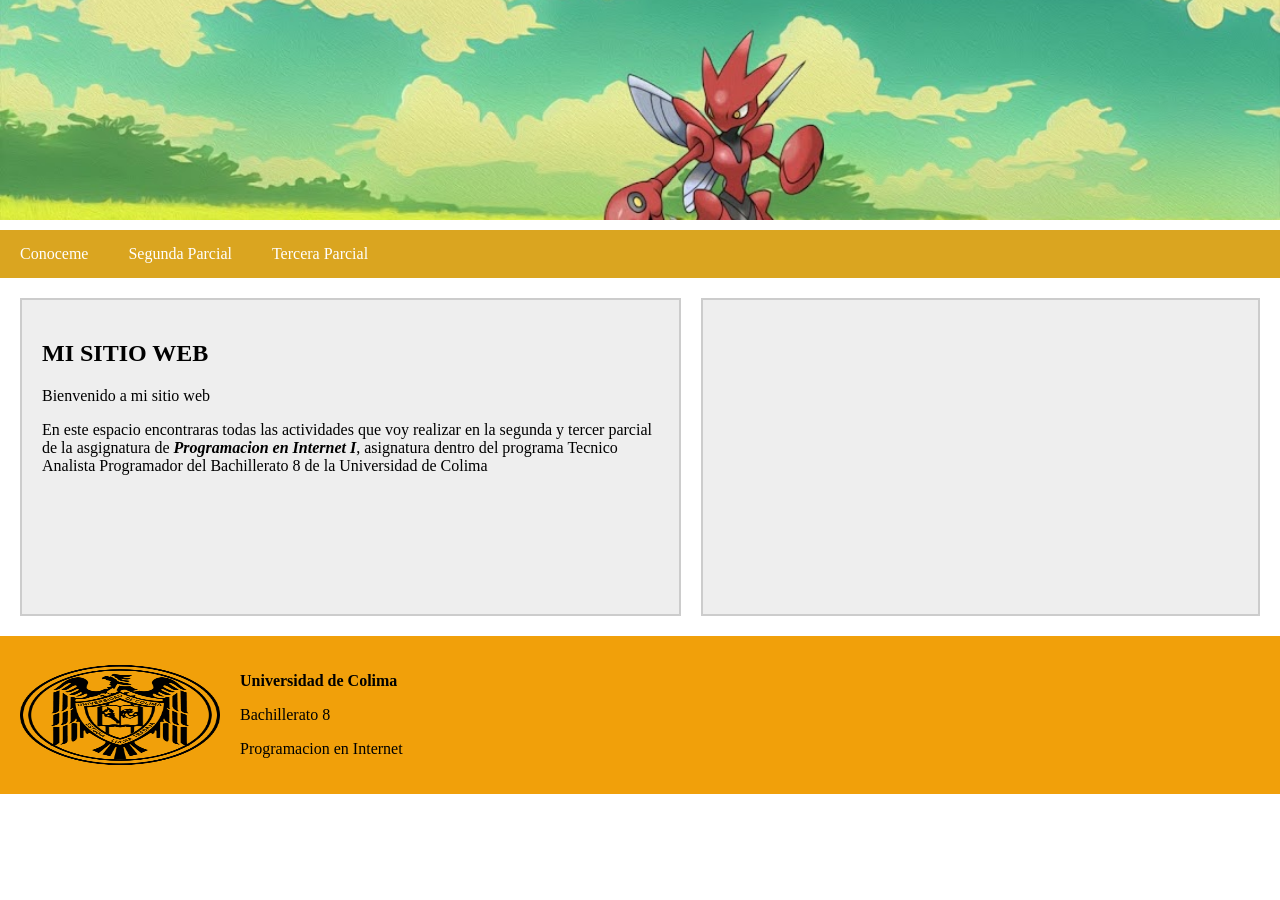
<file: index.html>
<!DOCTYPE html>
<html lang="es">
<head>
    <meta charset="UTF-8">
    <meta http-equiv="refresh" content="0; url=mipaginaweb.html">
    <title>Mi mundo digital</title>
</head>
<body>
    <p>Redirigiendo a mi página web...</p>
    <a href="mipaginaweb.html">Haz clic aquí si no eres redirigido.</a>
</body>
</html>
</file>
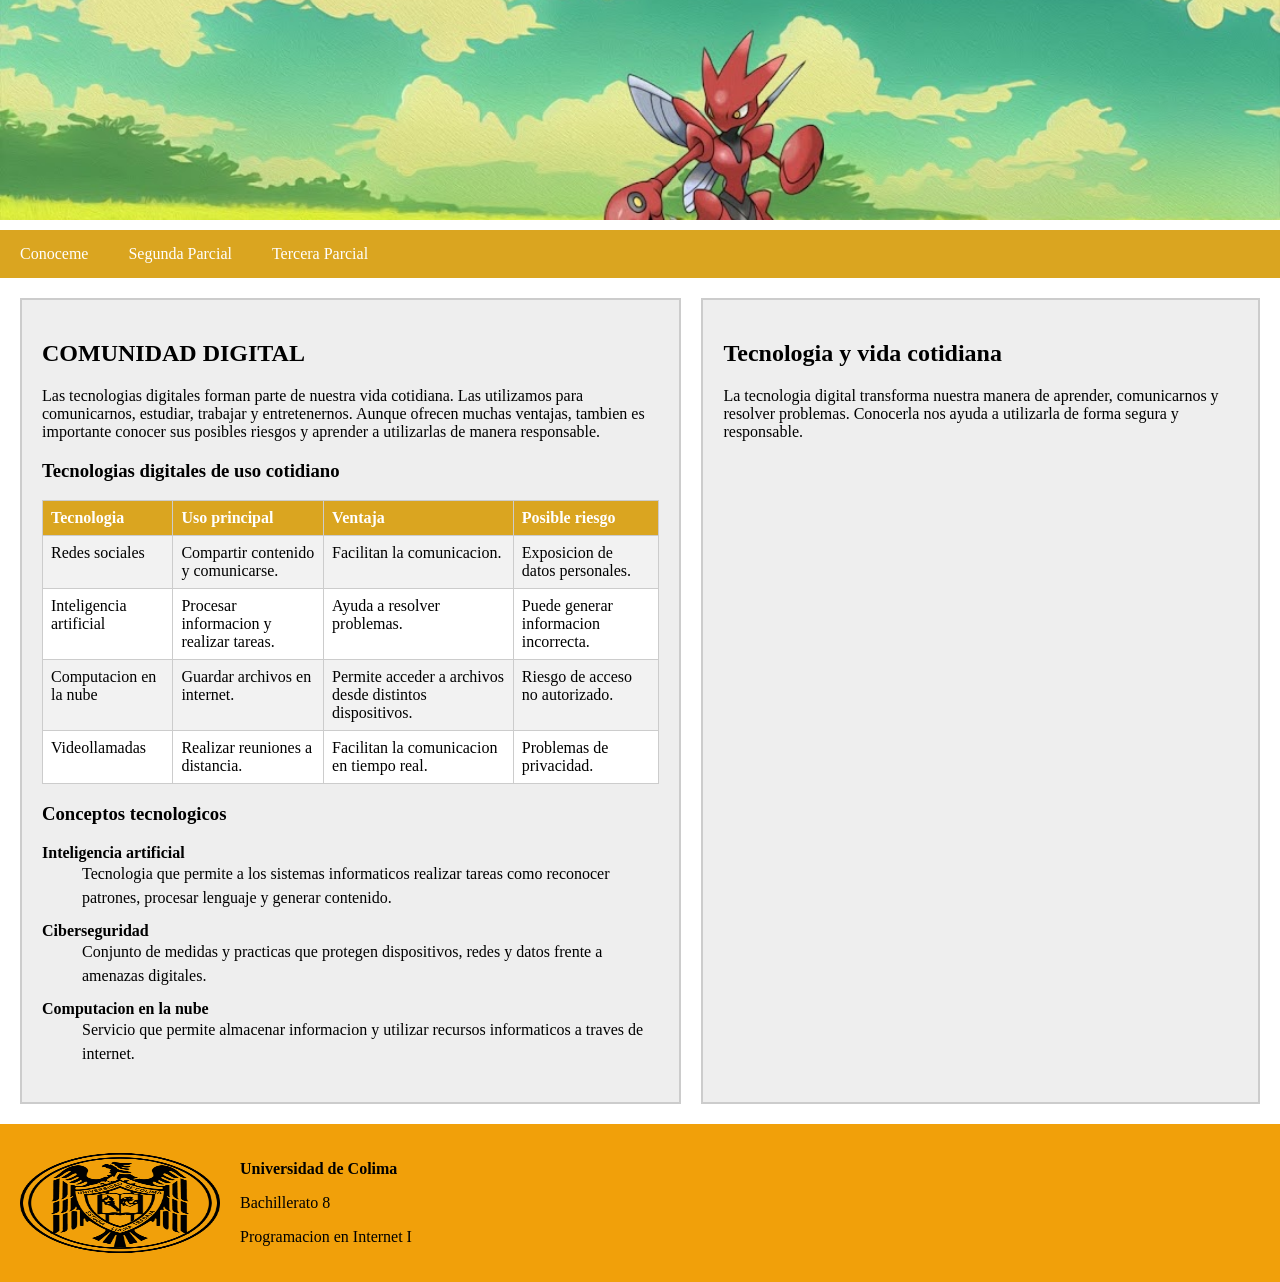
<file: comunidad.html>
<!DOCTYPE html>
<html lang="es">
<head>
    <meta charset="UTF-8">
    <title>Mi Sitio Web</title>
    <link rel="stylesheet" href="estilos.css">
</head>

<body>

    <header>
        <img src="fondo.jpg" alt="Encabezado del sitio web">
    </header>

    <nav>
        <ul>
            <li>
                <a href="#">Conoceme</a>
                <ul>
                    <li> <a href="mipaginaweb.html">Regresar a la pagina principal</a> </li>
                    <li><a href="informacion.html">Informacion personal</a></li>
                    <li><a href="pasatiempos.html">Pasatiempos</a></li>
                </ul>
            </li>

            <li>
                <a href="#">Segunda Parcial</a>
                <ul>
                    <li><a href="mimundodigital.html">Mundo Digital</a></li>
                    <li><a href="practicaposiciones.html">Practica de Posiciones</a></li>
                    <li><a href="comunidad.html">Comunidad Digital</a></li>
                </ul>
            </li>

            <li>
                <a href="#">Tercera Parcial</a>
                <ul>
                </ul>
            </li>
        </ul>
    </nav>

    <section>

        <aside class="principal">

            <h2>COMUNIDAD DIGITAL</h2>

            <p>
                Las tecnologias digitales forman parte de nuestra vida cotidiana.
                Las utilizamos para comunicarnos, estudiar, trabajar y entretenernos.
                Aunque ofrecen muchas ventajas, tambien es importante conocer sus
                posibles riesgos y aprender a utilizarlas de manera responsable.
            </p>

            <h3>Tecnologias digitales de uso cotidiano</h3>

            <table>
                <tr>
                    <th>Tecnologia</th>
                    <th>Uso principal</th>
                    <th>Ventaja</th>
                    <th>Posible riesgo</th>
                </tr>

                <tr>
                    <td>Redes sociales</td>
                    <td>Compartir contenido y comunicarse.</td>
                    <td>Facilitan la comunicacion.</td>
                    <td>Exposicion de datos personales.</td>
                </tr>

                <tr>
                    <td>Inteligencia artificial</td>
                    <td>Procesar informacion y realizar tareas.</td>
                    <td>Ayuda a resolver problemas.</td>
                    <td>Puede generar informacion incorrecta.</td>
                </tr>

                <tr>
                    <td>Computacion en la nube</td>
                    <td>Guardar archivos en internet.</td>
                    <td>Permite acceder a archivos desde distintos dispositivos.</td>
                    <td>Riesgo de acceso no autorizado.</td>
                </tr>

                <tr>
                    <td>Videollamadas</td>
                    <td>Realizar reuniones a distancia.</td>
                    <td>Facilitan la comunicacion en tiempo real.</td>
                    <td>Problemas de privacidad.</td>
                </tr>
            </table>

            <h3>Conceptos tecnologicos</h3>

            <dl>
                <dt><strong>Inteligencia artificial</strong></dt>
                <dd>
                    Tecnologia que permite a los sistemas informaticos realizar
                    tareas como reconocer patrones, procesar lenguaje y generar contenido.
                </dd>

                <dt><strong>Ciberseguridad</strong></dt>
                <dd>
                    Conjunto de medidas y practicas que protegen dispositivos,
                    redes y datos frente a amenazas digitales.
                </dd>

                <dt><strong>Computacion en la nube</strong></dt>
                <dd>
                    Servicio que permite almacenar informacion y utilizar recursos
                    informaticos a traves de internet.
                </dd>
            </dl>

        </aside>

        <aside class="secundario">

            <h2>Tecnologia y vida cotidiana</h2>

            <p>
                La tecnologia digital transforma nuestra manera de aprender,
                comunicarnos y resolver problemas. Conocerla nos ayuda a utilizarla
                de forma segura y responsable.
            </p>

            <iframe
                width="560"
                height="315"
                src="https://www.youtube.com/embed/pWw4UtQhdek"
                title="Video sobre tecnologia y programacion"
                frameborder="0"
                allow="accelerometer; autoplay; clipboard-write;
                encrypted-media; gyroscope; picture-in-picture; web-share"
                referrerpolicy="strict-origin-when-cross-origin"
                allowfullscreen>
            </iframe>

        </aside>

    </section>

    <footer>
        <img src="logo_ucol.png" alt="Logo de la Universidad de Colima">

        <div>
            <p><strong>Universidad de Colima</strong></p>
            <p>Bachillerato 8</p>
            <p>Programacion en Internet I</p>
        </div>
    </footer>

</body>
</html>
</file>
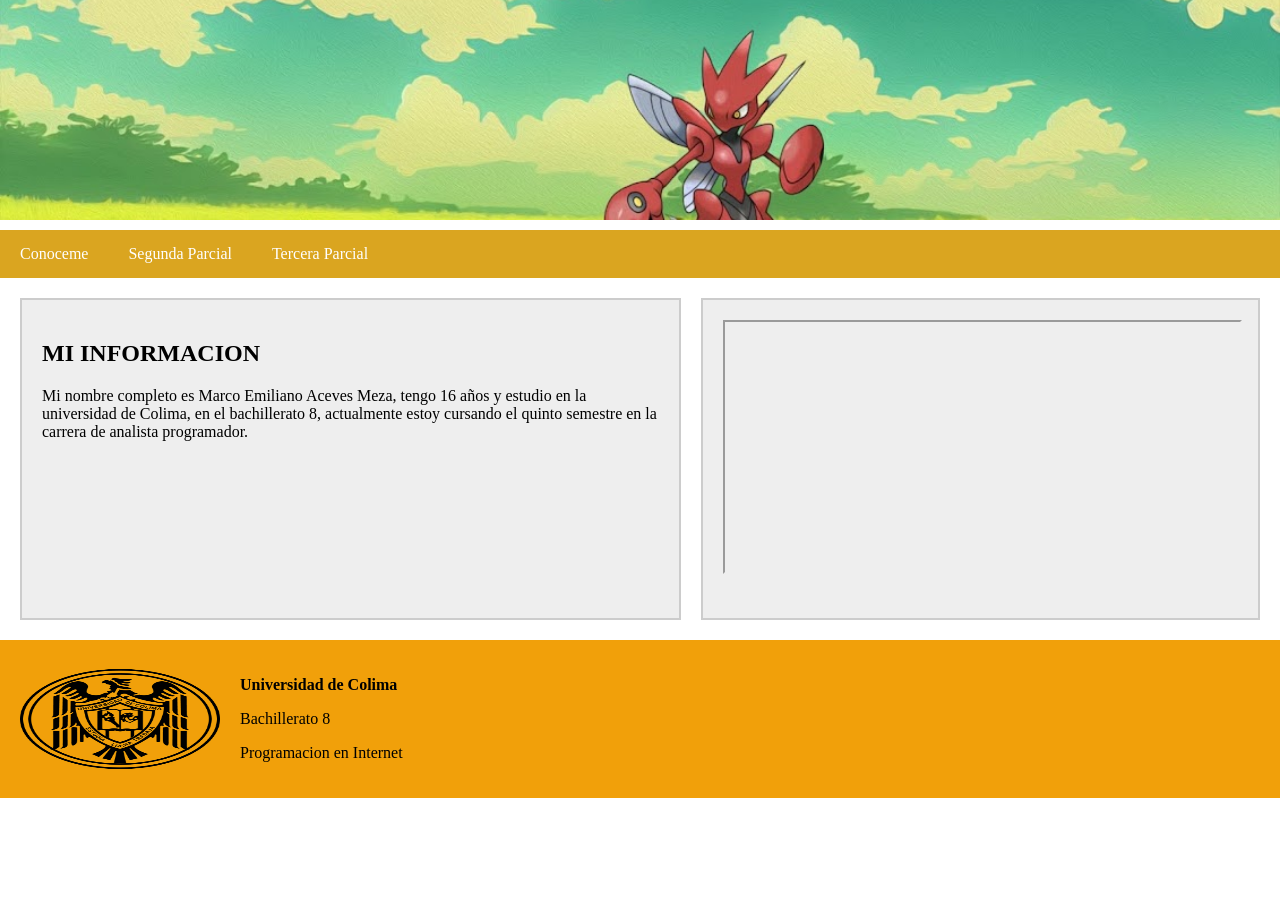
<file: informacion.html>
<!DOCTYPE html>
<html lang="es">
<head>
    <meta charset="UTF-8">
    <title>Mi sitio web</title>
    <!--Hacemos referencia a los estilos de mi pagina-->
    <link rel="stylesheet" href="estilos.css">
</head>
<body>
    <header><img src="fondo.jpg"></header>
    <nav>
    <ul>
        <li> <a href="#">Conoceme</a>
            <ul>
                <li> <a href="mipaginaweb.html">Regresar a la pagina principal</a> </li>
                <li> <a href="pasatiempos.html">Pasatiempos</a> </li>
            </ul> 
        </li>
        <li> <a href="#">Segunda Parcial</a> 
            <ul>
                <li> <a href="mimundodigital.html">Mundo Digital</a> </li>
                <li> <a href="practicaposiciones.html">Practica de Posiciones</a> </li>
                <li><a href="comunidad.html">Comunidad Digital</a></li>
            </ul>
        </li>
            
        <li> <a href="#">Tercera Parcial</a> </li>
    </ul>
    </nav>
    <section>
        <aside class="principal">
         <h2>MI INFORMACION</h2>  
         <P>Mi nombre completo es Marco Emiliano Aceves Meza, tengo 16 años y estudio en la universidad
            de Colima, en el bachillerato 8, actualmente estoy cursando el quinto semestre en la
            carrera de analista programador.
         </P>
         
        </aside>    
        <aside class="secundario">
            <iframe width = "560" height="315" scr="https://www.youtube.com/watch?v=0KFDWqRZJaQ" 
            title="Video de youtube"
            allowfullscreen></iframe>

        </aside>
    </section>
    <footer>
    <img src="logo_ucol.png">
        <div>
            <p><strong>Universidad de Colima</strong></p>
            <p>Bachillerato 8</p>
            <p>Programacion en Internet</p>
        </div>
    </footer>    
</body>

</html>
</file>
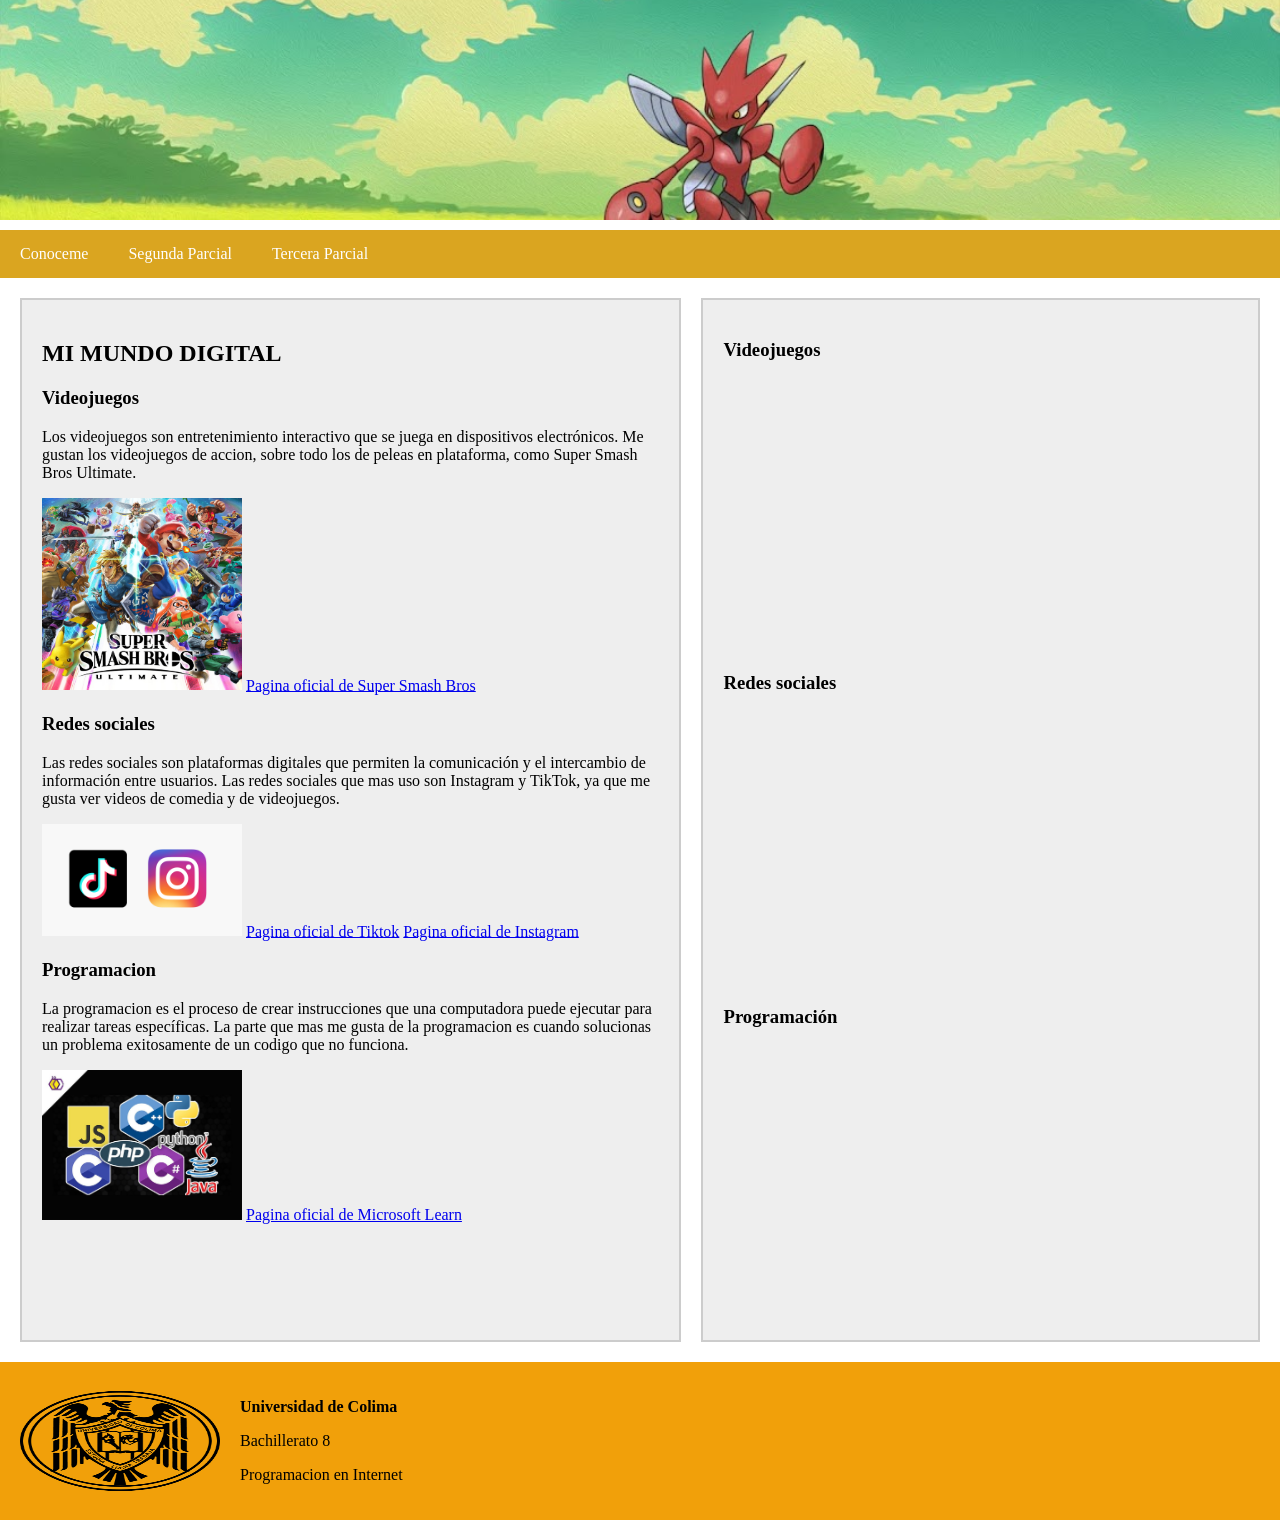
<file: mimundodigital.html>
<!DOCTYPE html>
<html lang="es">
<head>
    <meta charset="UTF-8">
    <title>Mi sitio web</title>
    <!--Hacemos referencia a los estilos de mi pagina-->
    <link rel="stylesheet" href="estilos.css">
</head>
<body>
    <header><img src="fondo.jpg"></header>
    
  <!--Menu de navegacion-->  
    <nav>
    <ul>
        <li> <a href="#">Conoceme</a>
         <ul>
            <li> <a href="mipaginaweb.html">Regresar a la pagina principal</a> </li>
            <li> <a href="informacion.html">Informacion personal</a> </li>
            <li> <a href="pasatiempos.html">Pasatiempos</a> </li>
         </ul> 
        </li>
        <li> <a href="#">Segunda Parcial</a> 
            <ul>
                <li> <a href="mimundodigital.html">Mundo Digital</a> </li>
                <li> <a href="practicaposiciones.html">Practica de Posiciones</a> </li>
                <li><a href="comunidad.html">Comunidad Digital</a></li>
            </ul>
        </li>

        <li> <a href="#">Tercera Parcial</a> </li>
    </ul>
    </nav>
    
    <!--Asides con el contenido principal-->

    <section>
        <aside class="principal">
         <h2>MI MUNDO DIGITAL</h2> 
         
         <h3>Videojuegos</h3>
            <p>Los videojuegos son entretenimiento interactivo que se juega en dispositivos electrónicos.
               Me gustan los videojuegos de accion, sobre todo los de peleas en plataforma, como
               Super Smash Bros Ultimate.
            </p>
            <img src="smash.jpg" alt="Super Smash Bros Ultimate">
            <a href="https://www.smashbros.com/es_ES/">Pagina oficial de Super Smash Bros</a>

         <h3>Redes sociales</h3>
            <p>Las redes sociales son plataformas digitales que permiten la comunicación y el intercambio de información entre usuarios.
               Las redes sociales que mas uso son Instagram y TikTok, ya que me gusta ver videos de comedia y de videojuegos. 
            </p>
            <img src="redes.jpg" alt="Redes sociales">
            <a href="https://www.tiktok.com/">Pagina oficial de Tiktok</a>
            <a href="https://www.instagram.com/">Pagina oficial de Instagram</a>

        <h3>Programacion</h3>
            <p>La programacion es el proceso de crear instrucciones que una computadora puede ejecutar para realizar tareas específicas.
               La parte que mas me gusta de la programacion es cuando solucionas un problema exitosamente de un codigo que no funciona.
            </p>
            <img src="progra.jpg" alt="Programacion">
            <a href="https://learn.microsoft.com/es-es/">Pagina oficial de Microsoft Learn</a>
        </aside>   

        <aside class="secundario">

            <h3>Videojuegos</h3>

            <iframe
                width="100%"
                height="250"
                src="https://www.youtube.com/embed/WShCN-AYHqA"
                title="Video sobre videojuegos"
                frameborder="0"
                allowfullscreen>
            </iframe>

            <h3>Redes sociales</h3>

            <iframe
                width="100%"
                height="250"
                src="https://www.youtube.com/embed/6R9kxdaWtAI"
                title="Video sobre redes sociales"
                frameborder="0"
                allowfullscreen>
            </iframe>

            <h3>Programación</h3>

            <iframe
                width="100%"
                height="250"
                src="https://www.youtube.com/embed/pWw4UtQhdek"
                title="Video sobre programación"
                frameborder="0"
                allowfullscreen>
            </iframe>

        </aside>
    </section>

    <!--Pie de pagina-->

    <footer>
    <img src="logo_ucol.png">
        <div>
            <p><strong>Universidad de Colima</strong></p>
            <p>Bachillerato 8</p>
            <p>Programacion en Internet</p>
        </div>

    </footer>    
</body>

</html>
</file>
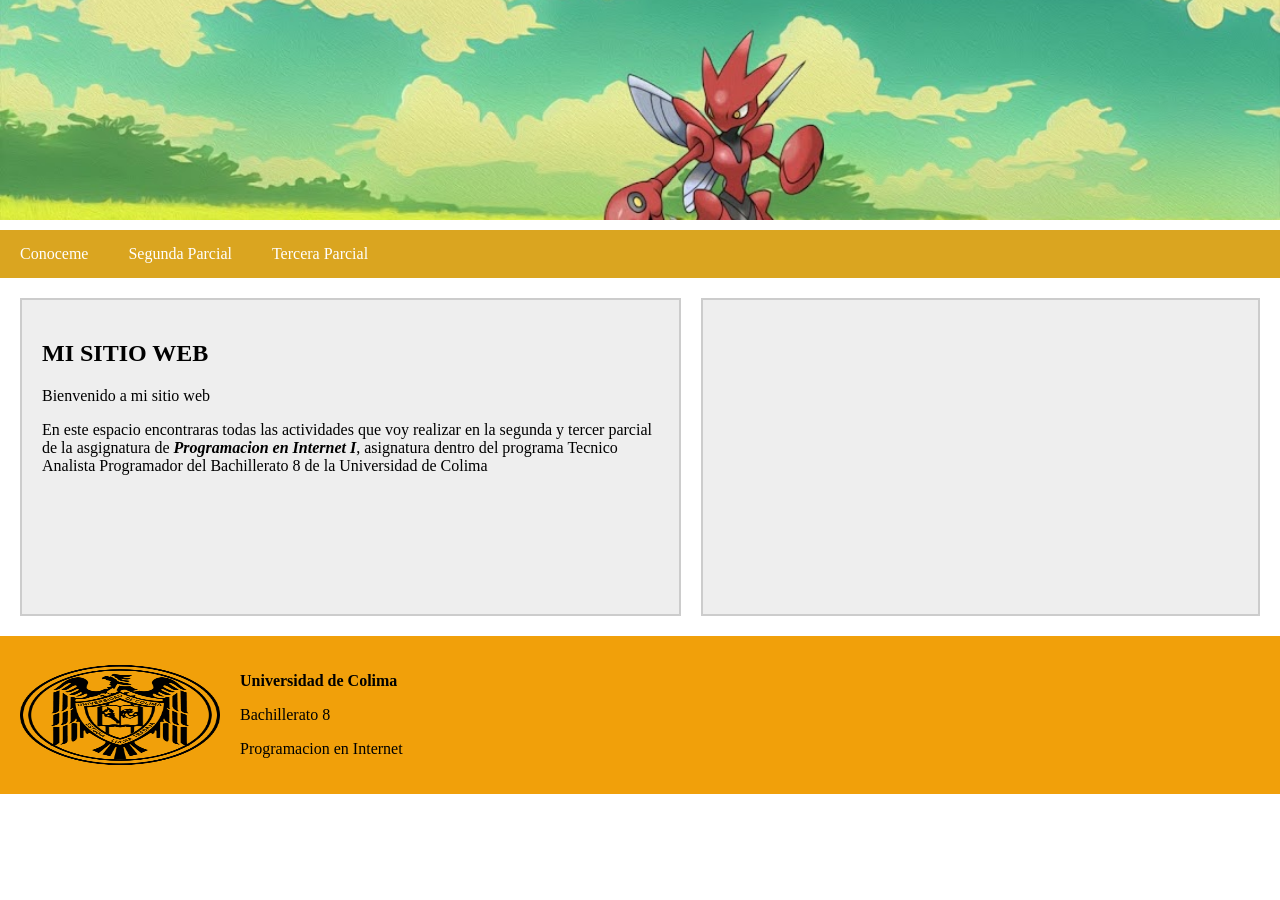
<file: mipaginaweb.html>
<!DOCTYPE html>
<html lang="es">
<head>
    <meta charset="UTF-8">
    <title>Mi sitio web</title>
    <!--Hacemos referencia a los estilos de mi pagina-->
    <link rel="stylesheet" href="estilos.css">
</head>
<body>
    <header><img src="fondo.jpg"></header>
    <nav>
    <ul>
        <li> <a href="#">Conoceme</a>
         <ul>
            <li> <a href="informacion.html">Informacion personal</a> </li>
            <li> <a href="pasatiempos.html">Pasatiempos</a> </li>
         </ul> 
        </li>
        <li> <a href="#">Segunda Parcial</a> 
            <ul>
                <li> <a href="mimundodigital.html">Mundo Digital</a> </li>
                <li> <a href="practicaposiciones.html">Practica de Posiciones</a> </li>
                <li><a href="comunidad.html">Comunidad Digital</a></li>

            </ul>
        </li>
        <li> <a href="#">Tercera Parcial</a> </li>
    </ul>
    </nav>
    <section>
        <aside class="principal">
         <h2>MI SITIO WEB</h2>  
         <P>Bienvenido a mi sitio web</P>
         <p>En este espacio encontraras todas las actividades que voy 
            realizar en la segunda y tercer parcial de la asgignatura
            de <b><i>Programacion en Internet I</i></b>, asignatura 
            dentro del programa Tecnico Analista Programador del Bachillerato 8
            de la Universidad de Colima </p>
        </aside>    
        <aside class="secundario">
                <iframe width="560" height="315"
                src="https://www.youtube.com/embed/0KFDWqRZJaQ?si=Lrq4hNMOryqBTDmu" 
                title="Gato tocando el piano" frameborder="0" allow="accelerometer;
                autoplay; clipboard-write; encrypted-media; gyroscope; picture-in-picture; web-share" 
                referrerpolicy="strict-origin-when-cross-origin" allowfullscreen>
                </iframe>
        </aside>
    </section>
    <footer>
    <img src="logo_ucol.png">
        <div>
            <p><strong>Universidad de Colima</strong></p>
            <p>Bachillerato 8</p>
            <p>Programacion en Internet</p>
        </div>
    </footer>    
</body>

</html>
</file>
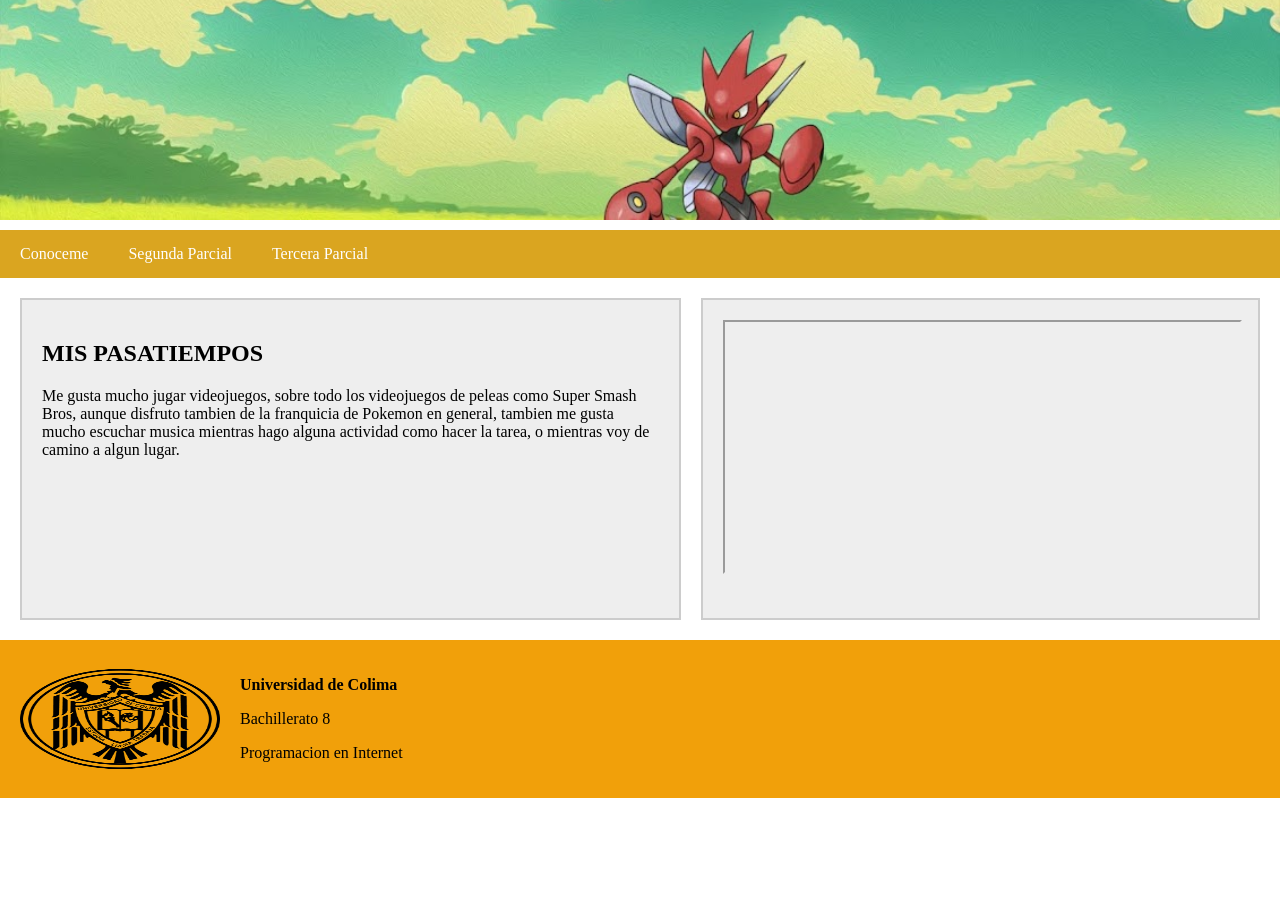
<file: pasatiempos.html>
<!DOCTYPE html>
<html lang="es">
<head>
    <meta charset="UTF-8">
    <title>Mi sitio web</title>
    <!--Hacemos referencia a los estilos de mi pagina-->
    <link rel="stylesheet" href="estilos.css">
</head>
<body>
    <header><img src="fondo.jpg"></header>
    <nav>
    <ul>
        <li> <a href="#">Conoceme</a>
         <ul>
            <li> <a href="mipaginaweb.html">Regresar a la pagina principal</a> </li>
            <li> <a href="informacion.html">Informacion personal</a> </li>
         </ul> 
        </li>
        <li> <a href="#">Segunda Parcial</a> 
            <ul>
                <li> <a href="mimundodigital.html">Mundo Digital</a> </li>
                <li> <a href="practicaposiciones.html">Practica de Posiciones</a> </li>
                <li><a href="comunidad.html">Comunidad Digital</a></li>
            </ul>
        </li>
        <li> <a href="#">Tercera Parcial</a> </li>
    </ul>
    </nav>
    <section>
        <aside class="principal">
         <h2>MIS PASATIEMPOS</h2>  
         <P>Me gusta mucho jugar videojuegos, sobre todo los videojuegos de peleas como
            Super Smash Bros, aunque disfruto tambien de la franquicia de Pokemon en general,
            tambien me gusta mucho escuchar musica mientras hago alguna actividad como hacer 
            la tarea, o mientras voy de camino a algun lugar.

         </P>
         <p></p>
        </aside>    
        <aside class="secundario">
            <iframe width = "560" height="315" scr="https://www.youtube.com/watch?v=0KFDWqRZJaQ" 
            title="Video de youtube"
            allowfullscreen></iframe>

        </aside>
    </section>
    <footer>
    <img src="logo_ucol.png">
        <div>
            <p><strong>Universidad de Colima</strong></p>
            <p>Bachillerato 8</p>
            <p>Programacion en Internet</p>
        </div>
    </footer>    
</body>

</html>
</file>
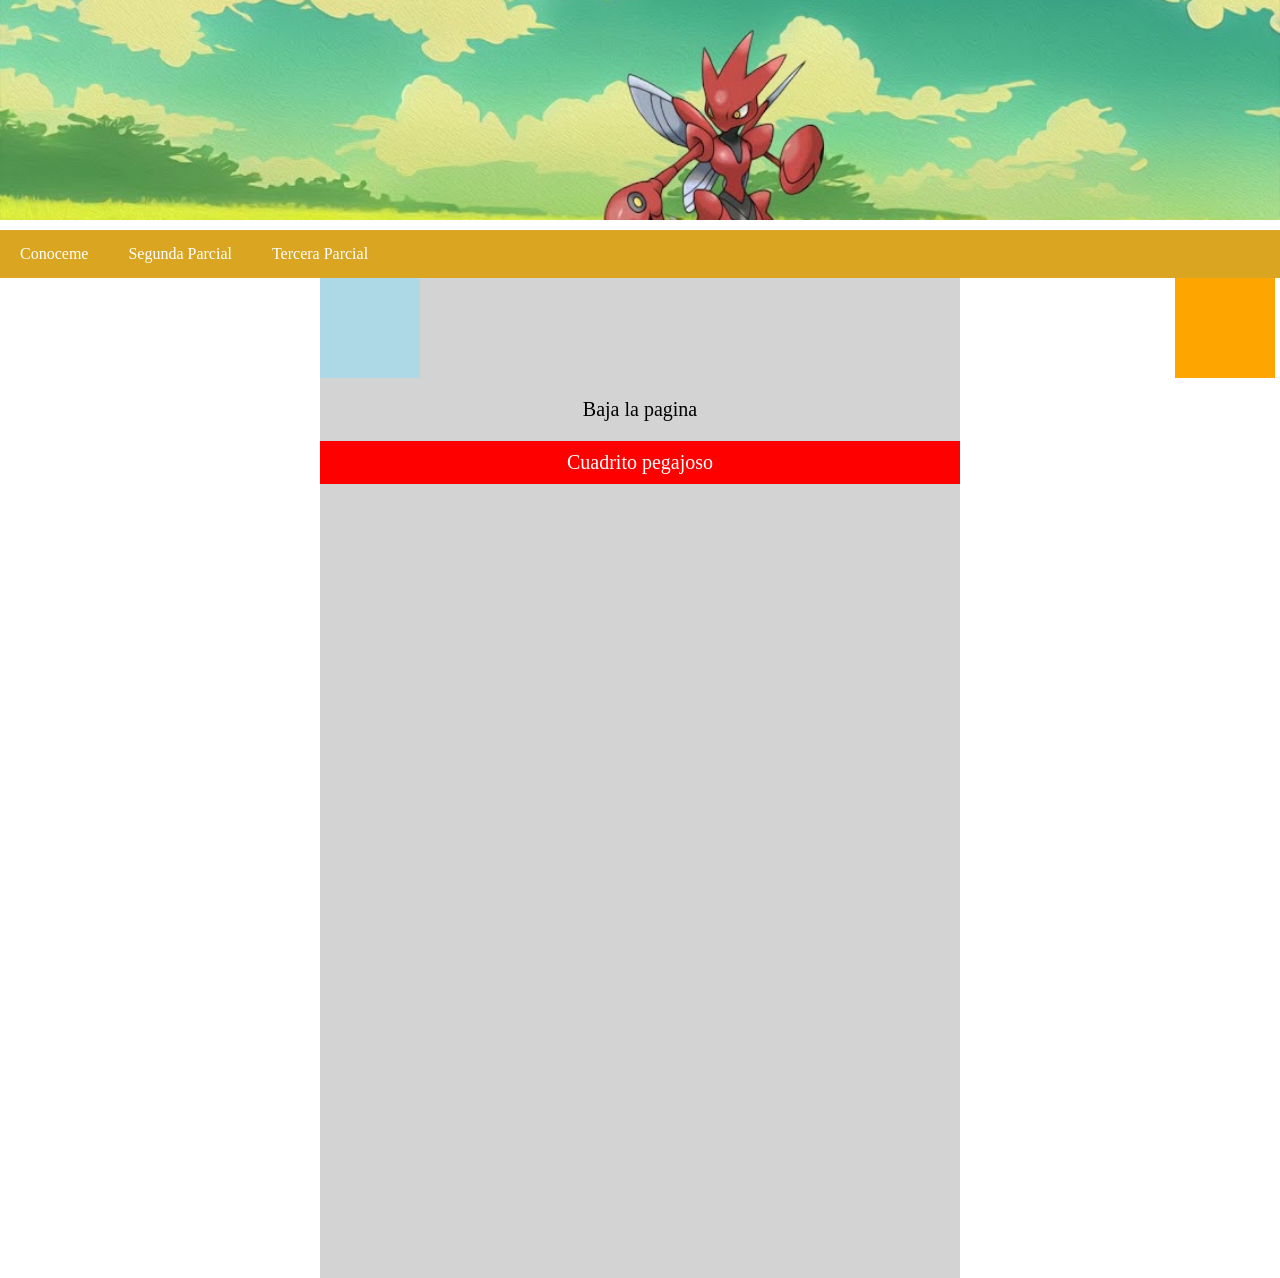
<file: practicaposiciones.html>
<!DOCTYPE html>
<html lang="es">
<head>
    <meta charset="UTF-8">
    <title>Mi sitio web</title>
    <!--Hacemos referencia a los estilos de mi pagina-->
    <link rel="stylesheet" href="estilos.css">
</head>
<body>
    <header><img src="fondo.jpg"></header>
    <nav>
    <ul>
        <li> <a href="#">Conoceme</a>
         <ul>
            <li> <a href="mipaginaweb.html">Regresar a la pagina principal</a> </li>
            <li> <a href="informacion.html">Informacion personal</a> </li>
            <li> <a href="pasatiempos.html">Pasatiempos</a> </li>

         </ul> 
        </li>
        <li> <a href="#">Segunda Parcial</a> 
            <ul>
                <li> <a href="mimundodigital.html">Mundo Digital</a> </li>
                <li> <a href="practicaposiciones.html">Practica de Posiciones</a> </li>
                <li><a href="comunidad.html">Comunidad Digital</a></li>

            </ul>
        </li>
        <li> <a href="#">Tercera Parcial</a> </li>
    </ul>
    </nav>

    <div class="contenedor">
      <div class="caja-naranja"></div>
      <div class="caja-azul"></div>
      <p>Baja la pagina</p>
      <p class="sticky">Cuadrito pegajoso</p>
    </div>
</body>

</html>
</file>
<file: estilos.css>
/*Estilos generales*/
body {
    margin: 0;
}
 
/*Estilos del encabezado*/
header {
    width: 100%;
    height: 230px;
}

header img {
    width: 100%;
    height: 220px;
    object-fit: cover;
}

/*Estilos del menu*/
nav {
    background-color: goldenrod;
    margin: 0;
    padding: 0;
}

nav ul{
    list-style: none;
    margin: 0;
    padding: 0;
}

nav > ul {
    display: flex;
}

nav li {
    position: relative;
}

nav a {
    display: block;
    color: white;
    text-decoration: none;
    padding: 15px 20px;
}

nav a:hover {
    background-color:peru;
}

nav li ul {
    display: none;
    position: absolute;
    background-color: #444;
    min-width: 180px;
}

nav li:hover ul{
    display: block;
}

footer {
    background-color: rgb(241, 160, 10);
    color: black;
    display: flex;
    align-items: center;
    padding: 20px;
}

footer img {
    width: 200px;
    height: 100px;
    margin-right: 20px;
}

section {
    display: flex;
    gap: 20px;
    padding: 20px;
    min-width: 350px;
}

.principal {
    width: 60%;
    background-color: #eeeeee;
    padding: 20px;
    border: 2px solid #cccccc;
}

.principal img {
    width: 200px;
    margin-right: auto;
    margin-left: 0px;

}

.secundario {
    width: 50%;
    background-color: #eeeeee;
    padding: 20px;
    border: 2px solid #cccccc;
}

.secundario iframe {
    width: 100%;
    height: 250px;
    margin-bottom: 20px;
}

/*hola*/

.contenedor { 
  position: relative;
  background: lightgray;
  width: 50%;
  margin: 0 auto;
  height: 1000px;
}

.contenedor p {
  text-align: center;
  font-size: 20px;
}

.caja-naranja {
  background: orange;
  width: 100px;
  height: 100px;
  position: fixed;
  right: 5px;
}

.caja-azul {
  background: lightblue;
  width: 100px;
  height: 100px;
}

.sticky {
  position: sticky;
  background: red;
  top: 0;
  padding: 10px;
  color: white;
}


/* Estilos de la tabla de tecnologias */
.principal table {
    width: 100%;
    border-collapse: collapse;
    margin-top: 15px;
    background-color: white;
}

.principal th,
.principal td {
    border: 1px solid #cccccc;
    padding: 8px;
    text-align: left;
    vertical-align: top;
}

.principal th {
    background-color: goldenrod;
    color: white;
}

.principal tr:nth-child(even) {
    background-color: #f2f2f2;
}

/* Espaciado del glosario */
.principal dt {
    margin-top: 12px;
}

.principal dd {
    margin-bottom: 10px;
    line-height: 1.5;
}
</file>
